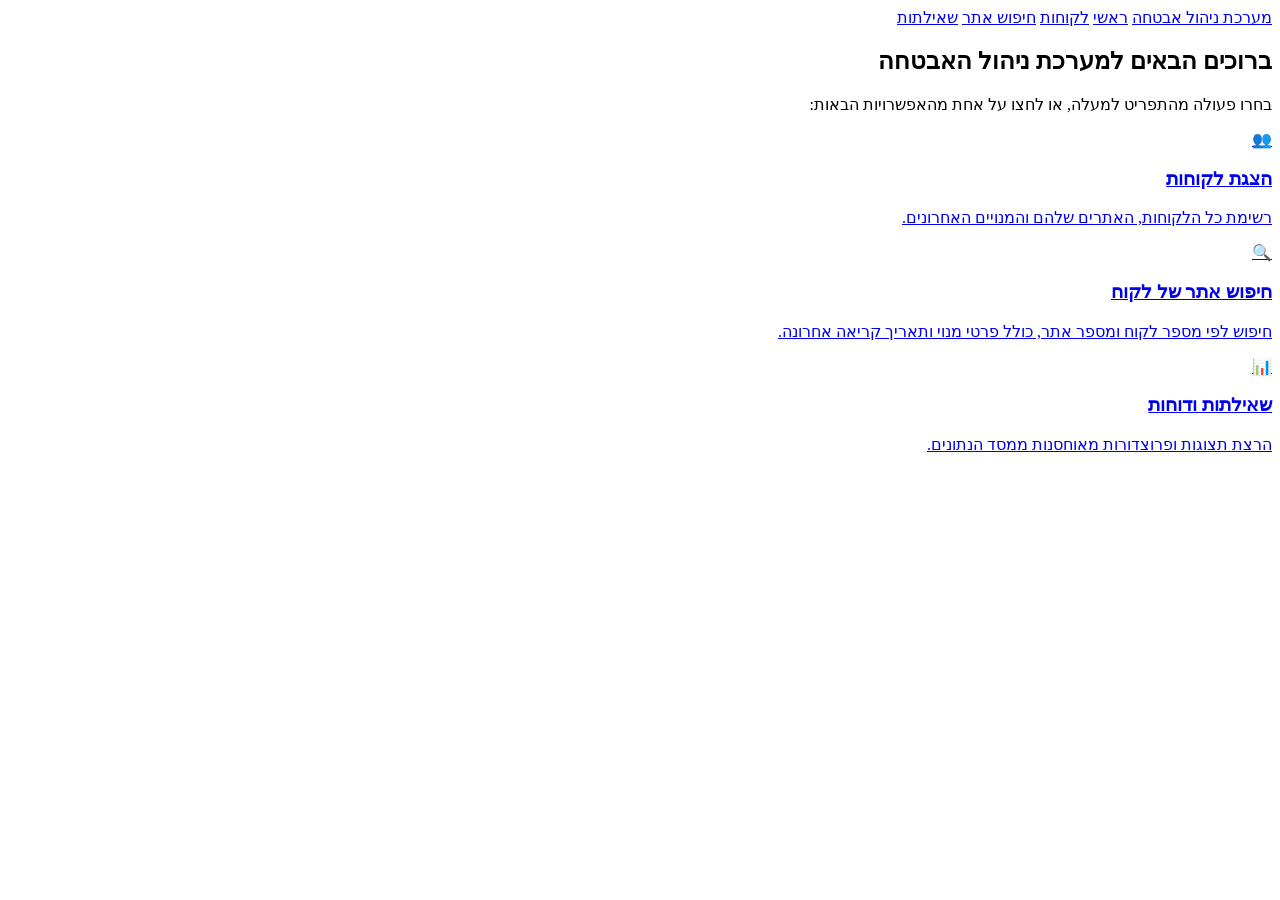
<file: src/main/resources/templates/index.html>
<!DOCTYPE html>
<html lang="he" dir="rtl" xmlns:th="http://www.thymeleaf.org">
<head>
    <meta charset="UTF-8"/>
    <meta name="viewport" content="width=device-width, initial-scale=1"/>
    <title>מערכת ניהול אבטחה</title>
    <link rel="stylesheet" th:href="@{/css/style.css}"/>
</head>
<body>
<nav>
    <a href="/" class="brand">מערכת ניהול אבטחה</a>
    <a href="/" class="active">ראשי</a>
    <a href="/customers">לקוחות</a>
    <a href="/search">חיפוש אתר</a>
    <a href="/queries">שאילתות</a>
</nav>

<div class="page-wrapper">
    <div class="card">
        <h2>ברוכים הבאים למערכת ניהול האבטחה</h2>
        <p>בחרו פעולה מהתפריט למעלה, או לחצו על אחת מהאפשרויות הבאות:</p>

        <div th:if="${dbStatus != null}">
            <p class="db-status"
               th:classappend="${dbStatus.startsWith('שגיאה') ? 'err' : ''}"
               th:text="${dbStatus.startsWith('שגיאה') ? 'שגיאת חיבור: ' + dbStatus : 'מחובר למסד נתונים: ' + dbStatus}"></p>
        </div>

        <div class="home-grid">
            <a href="/customers" class="home-card">
                <div class="icon">👥</div>
                <h3>הצגת לקוחות</h3>
                <p>רשימת כל הלקוחות, האתרים שלהם והמנויים האחרונים.</p>
            </a>
            <a href="/search" class="home-card">
                <div class="icon">🔍</div>
                <h3>חיפוש אתר של לקוח</h3>
                <p>חיפוש לפי מספר לקוח ומספר אתר, כולל פרטי מנוי ותאריך קריאה אחרונה.</p>
            </a>
            <a href="/queries" class="home-card">
                <div class="icon">📊</div>
                <h3>שאילתות ודוחות</h3>
                <p>הרצת תצוגות ופרוצדורות מאוחסנות ממסד הנתונים.</p>
            </a>
        </div>
    </div>
</div>
</body>
</html>
</file>
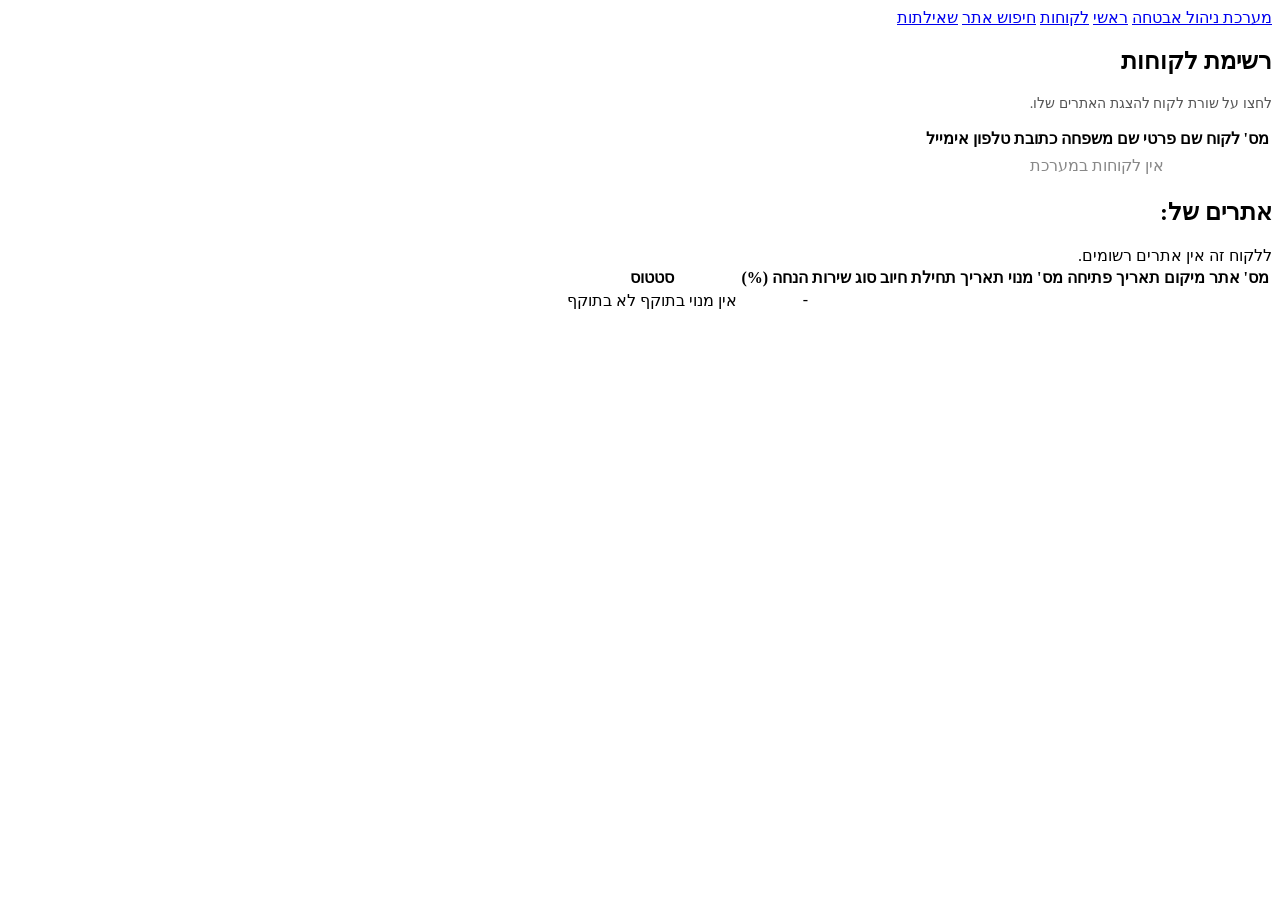
<file: src/main/resources/templates/customers.html>
<!DOCTYPE html>
<html lang="he" dir="rtl" xmlns:th="http://www.thymeleaf.org">
<head>
    <meta charset="UTF-8"/>
    <meta name="viewport" content="width=device-width, initial-scale=1"/>
    <title>לקוחות | מערכת ניהול אבטחה</title>
    <link rel="stylesheet" th:href="@{/css/style.css}"/>
</head>
<body>
<nav>
    <a href="/" class="brand">מערכת ניהול אבטחה</a>
    <a href="/">ראשי</a>
    <a href="/customers" class="active">לקוחות</a>
    <a href="/search">חיפוש אתר</a>
    <a href="/queries">שאילתות</a>
</nav>

<div class="page-wrapper">

    <div th:if="${error}" class="alert alert-error" th:text="${error}"></div>

    <!-- Customer list -->
    <div class="card">
        <h2>רשימת לקוחות</h2>
        <p style="margin-bottom:14px; color:#555; font-size:.9rem;">לחצו על שורת לקוח להצגת האתרים שלו.</p>
        <div class="table-wrap">
            <table>
                <thead>
                <tr>
                    <th>מס' לקוח</th>
                    <th>שם פרטי</th>
                    <th>שם משפחה</th>
                    <th>כתובת</th>
                    <th>טלפון</th>
                    <th>אימייל</th>
                </tr>
                </thead>
                <tbody>
                <tr th:each="c : ${customers}"
                    class="clickable"
                    th:classappend="${customer != null and customer.customerID == c.customerID} ? ' selected-row' : ''"
                    th:onclick="|window.location='/customers/' + ${c.customerID} + '/sites'|">
                    <td th:text="${c.customerID}"></td>
                    <td th:text="${c.firstName}"></td>
                    <td th:text="${c.lastName}"></td>
                    <td th:text="${c.address}"></td>
                    <td th:text="${c.phoneNum}"></td>
                    <td th:text="${c.email}"></td>
                </tr>
                <tr th:if="${customers == null or #lists.isEmpty(customers)}">
                    <td colspan="6" style="text-align:center; color:#888;">אין לקוחות במערכת</td>
                </tr>
                </tbody>
            </table>
        </div>
    </div>

    <!-- Sites panel (shown after selecting a customer) -->
    <div th:if="${customer != null}" class="card">
        <h2>
            אתרים של:
            <span th:text="${customer.firstName + ' ' + customer.lastName}"></span>
            <span style="color:#888; font-weight:400; font-size:.95rem;"
                  th:text="' (לקוח ' + ${customer.customerID} + ')'"></span>
        </h2>

        <div th:if="${sites == null or #lists.isEmpty(sites)}" class="alert alert-info">
            ללקוח זה אין אתרים רשומים.
        </div>

        <div th:if="${sites != null and not #lists.isEmpty(sites)}" class="table-wrap">
            <table>
                <thead>
                <tr>
                    <th>מס' אתר</th>
                    <th>מיקום</th>
                    <th>תאריך פתיחה</th>
                    <th>מס' מנוי</th>
                    <th>תאריך תחילת חיוב</th>
                    <th>סוג שירות</th>
                    <th>הנחה (%)</th>
                    <th>סטטוס</th>
                </tr>
                </thead>
                <tbody>
                <tr th:each="s : ${sites}">
                    <td th:text="${s.siteID}"></td>
                    <td th:text="${s.location}"></td>
                    <td th:text="${s.startDate != null ? #temporals.format(s.startDate, 'dd/MM/yyyy') : '-'}"></td>
                    <td th:text="${s.serialNum != null ? s.serialNum : 'אין מנוי'}"></td>
                    <td th:text="${s.serviceStartDate != null ? #temporals.format(s.serviceStartDate, 'dd/MM/yyyy') : '-'}"></td>
                    <td th:text="${s.serviceDescription != null ? s.serviceDescription : '-'}"></td>
                    <td>
                        <span th:if="${s.discount != null}" th:text="${s.discount + '%'}"></span>
                        <span th:if="${s.discount == null}">-</span>
                    </td>
                    <td>
                        <span th:if="${s.valid == null}" class="badge badge-inactive">אין מנוי</span>
                        <span th:if="${s.valid != null and s.valid == 1}" class="badge badge-active">בתוקף</span>
                        <span th:if="${s.valid != null and s.valid != 1}" class="badge badge-inactive">לא בתוקף</span>
                    </td>
                </tr>
                </tbody>
            </table>
        </div>
    </div>

</div>
</body>
</html>
</file>
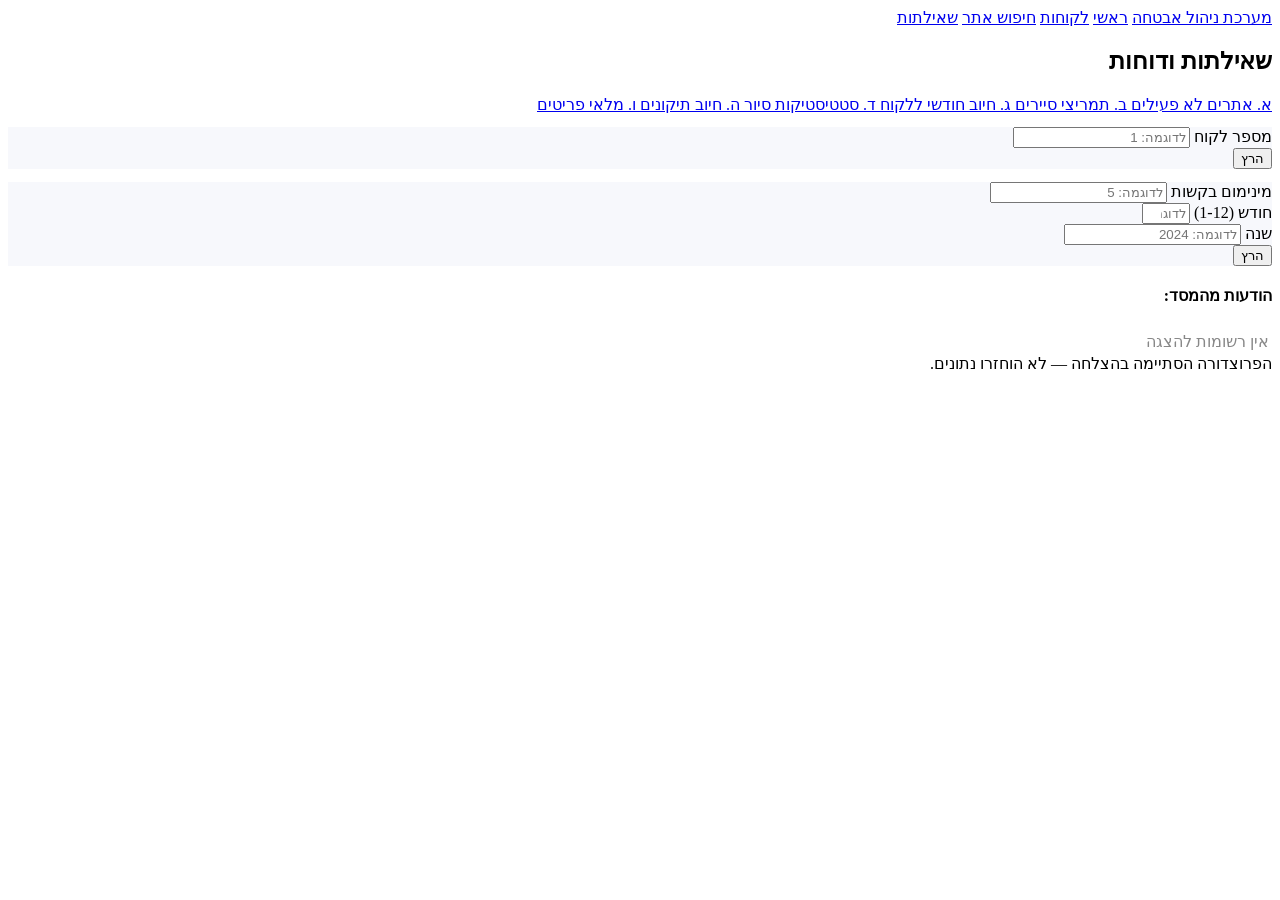
<file: src/main/resources/templates/queries.html>
<!DOCTYPE html>
<html lang="he" dir="rtl" xmlns:th="http://www.thymeleaf.org">
<head>
    <meta charset="UTF-8"/>
    <meta name="viewport" content="width=device-width, initial-scale=1"/>
    <title>שאילתות | מערכת ניהול אבטחה</title>
    <link rel="stylesheet" th:href="@{/css/style.css}"/>
</head>
<body>
<nav>
    <a href="/" class="brand">מערכת ניהול אבטחה</a>
    <a href="/">ראשי</a>
    <a href="/customers">לקוחות</a>
    <a href="/search">חיפוש אתר</a>
    <a href="/queries" class="active">שאילתות</a>
</nav>

<div class="page-wrapper">
    <div class="card">
        <h2>שאילתות ודוחות</h2>

        <!-- 6 query buttons -->
        <div class="query-grid">
            <a href="/queries/inactive-sites" class="query-btn"
               th:classappend="${title == 'אתרים לא פעילים'} ? ' active' : ''">
                א. אתרים לא פעילים
            </a>
            <a href="/queries/patrol-incentives" class="query-btn"
               th:classappend="${title == 'תמריצי סיירים'} ? ' active' : ''">
                ב. תמריצי סיירים
            </a>
            <a href="/queries/monthly-charge" class="query-btn"
               th:classappend="${title == 'חישוב חיוב חודשי ללקוח'} ? ' active' : ''">
                ג. חיוב חודשי ללקוח
            </a>
            <a href="/queries/patrol-stats" class="query-btn"
               th:classappend="${title == 'סטטיסטיקות סיור חודשיות'} ? ' active' : ''">
                ד. סטטיסטיקות סיור
            </a>
            <a href="/queries/repairs-billing" class="query-btn"
               th:classappend="${title == 'חיוב תיקונים'} ? ' active' : ''">
                ה. חיוב תיקונים
            </a>
            <a href="/queries/items-stock" class="query-btn"
               th:classappend="${title == 'מלאי פריטים'} ? ' active' : ''">
                ו. מלאי פריטים
            </a>
        </div>

        <!-- Inline form: Monthly Charge -->
        <div th:if="${showMonthlyChargeForm}" class="card" style="background:#f7f8fc; margin-bottom:0;">
            <h2 style="font-size:1rem;" th:text="${title}"></h2>
            <form action="/queries/monthly-charge" method="get">
                <div class="form-row">
                    <div class="form-group">
                        <label for="customerId">מספר לקוח</label>
                        <input type="number" id="customerId" name="customerId" min="1" placeholder="לדוגמה: 1"
                               th:value="${customerIdInput}"/>
                    </div>
                    <div class="form-group" style="justify-content:flex-end;">
                        <button type="submit" class="btn btn-primary">הרץ</button>
                    </div>
                </div>
            </form>
        </div>

        <!-- Inline form: Patrol Stats -->
        <div th:if="${showPatrolStatsForm}" class="card" style="background:#f7f8fc; margin-bottom:0;">
            <h2 style="font-size:1rem;" th:text="${title}"></h2>
            <form action="/queries/patrol-stats" method="get">
                <div class="form-row">
                    <div class="form-group">
                        <label for="minRequest">מינימום בקשות</label>
                        <input type="number" id="minRequest" name="minRequest" min="0" placeholder="לדוגמה: 5"
                               th:value="${minRequestInput}"/>
                    </div>
                    <div class="form-group">
                        <label for="month">חודש (1-12)</label>
                        <input type="number" id="month" name="month" min="1" max="12" placeholder="לדוגמה: 6"
                               th:value="${monthInput}"/>
                    </div>
                    <div class="form-group">
                        <label for="year">שנה</label>
                        <input type="number" id="year" name="year" min="2000" placeholder="לדוגמה: 2024"
                               th:value="${yearInput}"/>
                    </div>
                    <div class="form-group" style="justify-content:flex-end;">
                        <button type="submit" class="btn btn-primary">הרץ</button>
                    </div>
                </div>
            </form>
        </div>
    </div>

    <!-- Results area -->
    <div th:if="${result}" class="card">
        <h2 th:text="${title != null ? title : 'תוצאות'}"></h2>

        <!-- PRINT/RAISERROR messages from stored procedures -->
        <div th:if="${result.hasMessages()}" class="sql-messages">
            <strong>הודעות מהמסד:</strong>
            <p th:each="msg : ${result.messages}" th:text="${msg}"></p>
        </div>

        <!-- Table -->
        <div th:if="${result.hasData()}" class="table-wrap">
            <table>
                <thead>
                <tr>
                    <th th:each="h : ${result.headers}" th:text="${h}"></th>
                </tr>
                </thead>
                <tbody>
                <tr th:each="row : ${result.rows}">
                    <td th:each="cell : ${row}" th:text="${cell}"></td>
                </tr>
                <tr th:if="${#lists.isEmpty(result.rows)}">
                    <td th:attr="colspan=${result.headers.size()}"
                        style="text-align:center; color:#888;">אין רשומות להצגה</td>
                </tr>
                </tbody>
            </table>
        </div>

        <!-- No data and no messages -->
        <div th:if="${!result.hasData() and !result.hasMessages()}" class="alert alert-info">
            הפרוצדורה הסתיימה בהצלחה — לא הוחזרו נתונים.
        </div>
    </div>
</div>
</body>
</html>
</file>
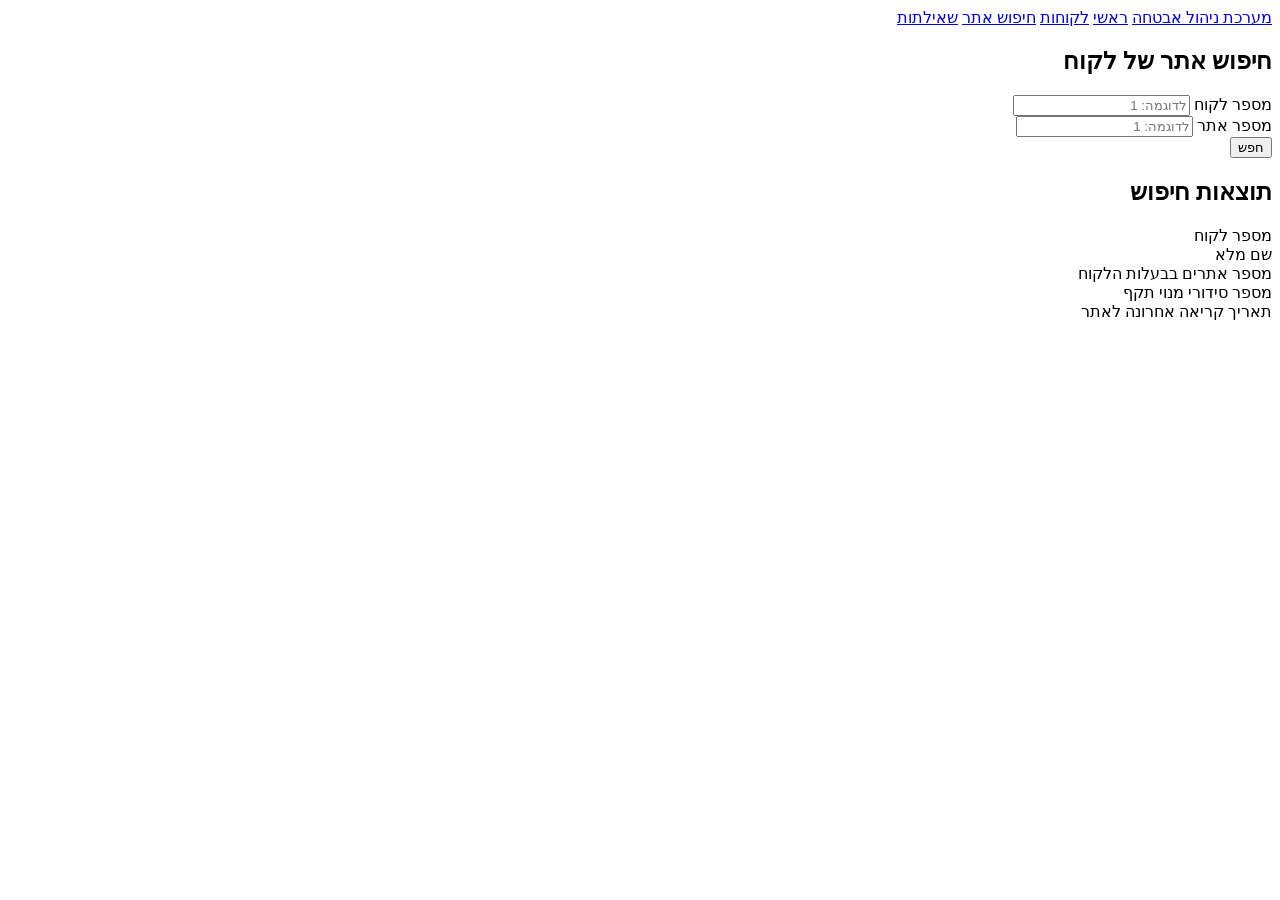
<file: src/main/resources/templates/site-search.html>
<!DOCTYPE html>
<html lang="he" dir="rtl" xmlns:th="http://www.thymeleaf.org">
<head>
    <meta charset="UTF-8"/>
    <meta name="viewport" content="width=device-width, initial-scale=1"/>
    <title>חיפוש אתר | מערכת ניהול אבטחה</title>
    <link rel="stylesheet" th:href="@{/css/style.css}"/>
</head>
<body>
<nav>
    <a href="/" class="brand">מערכת ניהול אבטחה</a>
    <a href="/">ראשי</a>
    <a href="/customers">לקוחות</a>
    <a href="/search" class="active">חיפוש אתר</a>
    <a href="/queries">שאילתות</a>
</nav>

<div class="page-wrapper">
    <div class="card">
        <h2>חיפוש אתר של לקוח</h2>

        <form action="/search/result" method="get">
            <div class="form-row">
                <div class="form-group">
                    <label for="customerId">מספר לקוח</label>
                    <input type="number" id="customerId" name="customerId" min="1" placeholder="לדוגמה: 1"
                           th:value="${customerId}"/>
                </div>
                <div class="form-group">
                    <label for="siteId">מספר אתר</label>
                    <input type="number" id="siteId" name="siteId" min="1" placeholder="לדוגמה: 1"
                           th:value="${siteId}"/>
                </div>
                <div class="form-group" style="justify-content:flex-end;">
                    <button type="submit" class="btn btn-primary">חפש</button>
                </div>
            </div>
        </form>
    </div>

    <!-- Error -->
    <div th:if="${error}" class="alert alert-error" th:text="${error}"></div>

    <!-- Result -->
    <div th:if="${result}" class="card">
        <h2>תוצאות חיפוש</h2>
        <div class="result-box">
            <div class="row">
                <span class="label">מספר לקוח</span>
                <span class="value" th:text="${result.customerID}"></span>
            </div>
            <div class="row">
                <span class="label">שם מלא</span>
                <span class="value" th:text="${result.fullName}"></span>
            </div>
            <div class="row">
                <span class="label">מספר אתרים בבעלות הלקוח</span>
                <span class="value" th:text="${result.siteCount}"></span>
            </div>
            <div class="row">
                <span class="label">מספר סידורי מנוי תקף</span>
                <span class="value"
                      th:text="${result.validSerialNum != null ? result.validSerialNum : 'אין מנוי תקף'}"></span>
            </div>
            <div class="row">
                <span class="label">תאריך קריאה אחרונה לאתר</span>
                <span class="value"
                      th:text="${result.lastCallDate != null ? #temporals.format(result.lastCallDate, 'dd/MM/yyyy') : 'לא נפתחו קריאות לאתר זה'}"></span>
            </div>
        </div>
    </div>
</div>
</body>
</html>
</file>
